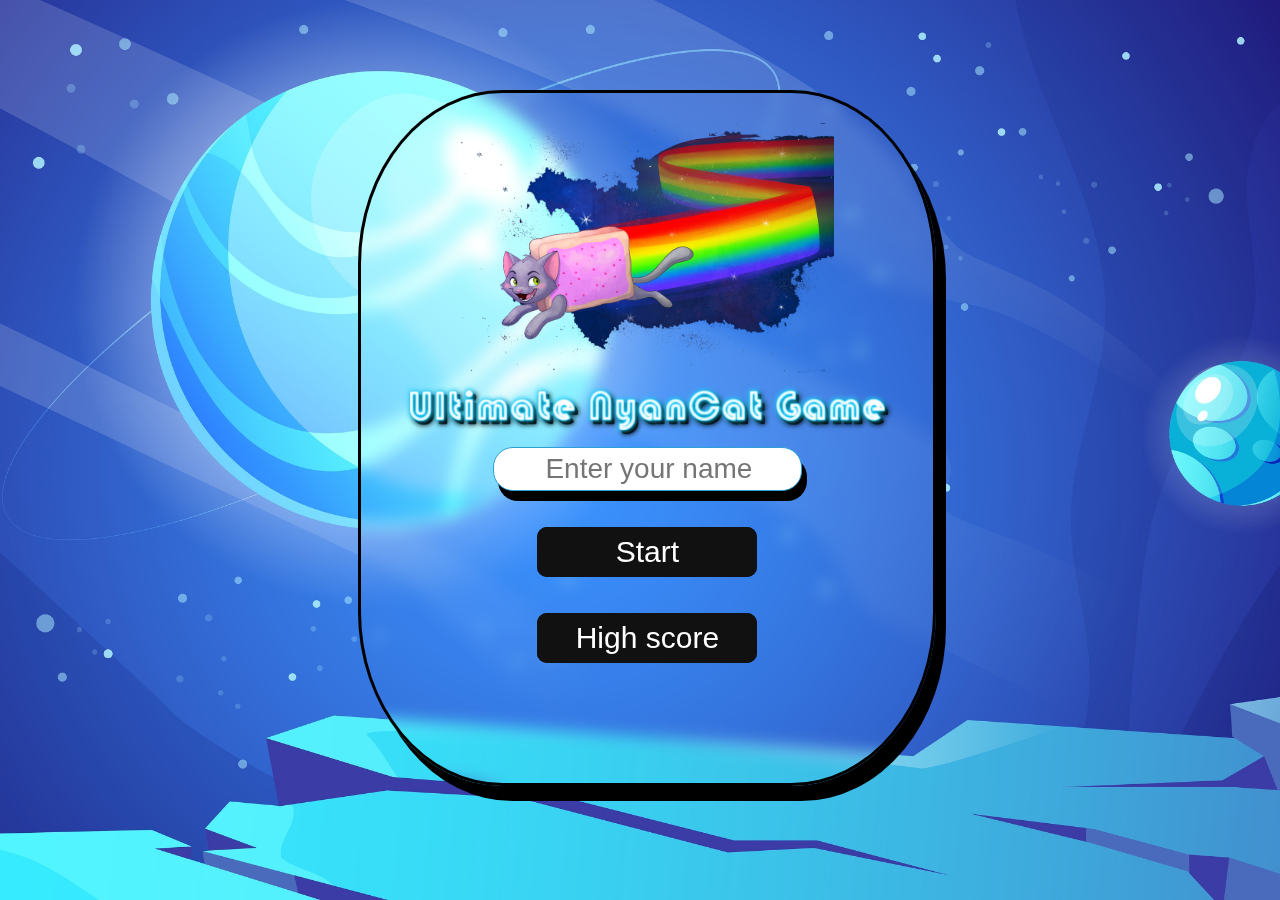
<file: index.html>
<!DOCTYPE html>
<html lang="en">
<head>
    <meta charset="UTF-8">
    <meta http-equiv="X-UA-Compatible" content="IE=edge">
    <meta name="viewport" content="width=device-width, initial-scale=1.0">
    <link rel="stylesheet" href="style.css">
    <script src="game.js" defer></script>
    <title>ZsakbaTo(a)stCat</title>
</head>
<body>
<div id="menu" class="menu">
    <div id="nyan">
        <img height="250px"  src="asset/menunyan.png">
        <br>
        <img width="500px"   src="asset/gametext2.png">
        <form>
            <input type="text" required placeholder="Enter your name">
            <br><br><br>
            <button id="start" class="glow-on-hover" type="button" >Start</button>
            <br><br><br>
            <button type="button" class="glow-on-hover">High score</button>
        </form>
    </div>
</div>
<div id="horizontal-scroll">
  <div id="horizontal-scroll2">
    <div id="horizontal-scroll3">
      <div id="banner">
        <div id="cmove" style="display: block;" class="animated infinite pulse">
          <div id="moveNyan">
            <img height="100px" id="nyanCharacter" src="asset/nyan-cat-poptart-cat.gif">
          </div>
        </div>
        <h3><a href="#"></a></h3>
      </div>
    </div>
  </div>
</div>
</body>
</html>
</file>
<file: style.css>
@import url('https://fonts.googleapis.com/css?family=Bangers');
@import url('https://fonts.googleapis.com/css?family=Amatic+SC');

body, html {padding: 0; margin: 0; width: 100%; height: 100%; }
h1 {
  margin:0; 
  padding: 0; /home/tamas/Projects/WEB/week_4/syringe-python-WonkeTomi
  font-size: 94px; 
  text-align: center; 
  font-family: 'Bangers', cursive; 
  color: #f28f25;
  text-shadow: 2px 2px 5px #000;
  cursor: default;
/*   background-image: -webkit-linear-gradient(92deg,#f35626,#feab3a);
  -webkit-background-clip: text;
  -webkit-text-fill-color: transparent; */
}
h3 {
  margin:0; 
  padding: 0; 
  text-align: center; 
  color: #fff; 
  text-shadow: 2px 2px 5px #000; 
  font-family: 'Amatic SC', cursive; 
  font-size: 56px; 
}

h3:hover { 
  text-shadow: 0px 0px 15px #2588f2;
  -webkit-animation: breathe 2s linear infinite;
  animation: breathe 2s linear infinite; 
  cursor:pointer;
}

a {color: #fff; text-decoration: none;}

#banner {
  padding: 12% 0 0;
  margin: 0 auto;
  width: 40%;
  min-width: 388px;
}

#horizontal-scroll {
width: 100%;  
height: 100%;  
background: url(background1.jpg);
background-size: cover;
-webkit-animation: backgroundScroll 25s linear infinite;
animation: backgroundScroll 25s linear infinite;  
background-color: #9db9da; 
}

#horizontal-scroll2 {
width: 100%;  
height: 100%;  
background: url(background1.jpg);
background-size: cover;
-webkit-animation: backgroundScroll 25s linear infinite;
animation: backgroundScroll 25s linear infinite;  
}

#horizontal-scroll3 {
width: 100%;  
height: 100%;  
background: url(background1.jpg); 
background-size: cover; 
-webkit-animation: backgroundScroll 25s linear infinite;
animation: backgroundScroll 25s linear infinite; 
}

@-webkit-keyframes backgroundScroll {
from {background-position: 0 0;}  
to {background-position: -12900px 0;}  
}
@keyframes backgroundScroll {
from {background-position: 0 0;}  
to {background-position: -12900px 0;}  
}

@-webkit-keyframes breathe {
0% {text-shadow: 0px 0px 15px #2588f2}  
50% {text-shadow: 0px 0px 5px #2588f2} 
100% {text-shadow: 0px 0px 25px #2588f2}  
}
@keyframes breathe {
0% {text-shadow: 0px 0px 15px #000}  
50% {text-shadow: 0px 0px 5px #fff} 
100% {text-shadow: 0px 0px 15px #000}
}


#moveNyan {
  position: absolute;
  left:0;
  top: 180px;
  animation: 0;
  animation-duration: 0.5s;
}
@keyframes Down1 {
  0% {top:0px; left:0px;}
  100% {top: 80px; left: 0px}
}
@keyframes Down2 {
  0% {top:80px; left:0px;}
  100% {top: 160px; left: 0px}
}
@keyframes Down3 {
  0% {top: 160px; left:0px;}
  100% {top: 240px; left: 0px}
}
@keyframes Down4 {
  0% {top:240px; left:0px;}
  100% {top: 320px; left: 0px}
}
@keyframes Down5 {
  0% {top:320px; left:0px;}
  100% {top: 400px; left: 0px}
}
@keyframes Down6 {
  0% {top:400px; left:0px;}
  100% {top: 480px; left: 0px}
}
@keyframes Down7 {
  0% {top:480px; left:0px;}
  100% {top: 560px; left: 0px}
}
@keyframes Down8 {
  0% {top: 560px; left:0px;}
  100% {top: 640px; left: 0px}
}




@keyframes Up8 {
  0% {top: 640px; left:0px;}
  100% {top: 560px; left: 0px}
}
@keyframes Up7 {
  0% {top:560px; left:0px;}
  100% {top: 480px; left: 0px}
}
@keyframes Up6 {
  0% {top: 480px; left:0px;}
  100% {top: 400px; left: 0px}
}
@keyframes Up5 {
  0% {top:400px; left:0px;}
  100% {top: 320px; left: 0px}
}
@keyframes Up4 {
  0% {top:320px; left:0px;}
  100% {top: 240px; left: 0px}
}
@keyframes Up3 {
  0% {top:240px; left:0px;}
  100% {top: 160px; left: 0px}
}
@keyframes Up2 {
  0% {top:160px; left:0px;}
  100% {top: 80px; left: 0px}
}
@keyframes Up1 {
  0% {top:80px; left:0px;}
  100% {top: 0px; left: 0px}
}


.candies {
  position: absolute;
  right:0px;
  top: 0px;
  animation: candy1;
  animation-duration: 5s;
}

.candies2 {
  position: absolute;
  right:0px;
  top: 80px;
  animation: candy1;
  animation-duration: 5s;
}

.candies3 {
  position: absolute;
  right: 0px;
  top: 160px;
  animation: candy1;
  animation-duration: 5s;
}

.candies4 {
  position: absolute;
  right: 0px;
  top: 240px;
  animation: candy1;
  animation-duration: 5s;
}


.candies5 {
  position: absolute;
  right: 0px;
  top: 320px;
  animation: candy1;
  animation-duration: 5s;
}

.candies6 {
  position: absolute;
  right: 0px;
  top: 400px;
  animation: candy1;
  animation-duration: 5s;
}

.candies7 {
  position: absolute;
  right: 0px;
  top: 480px;
  animation: candy1;
  animation-duration: 5s;
}

.candies8 {
  position: absolute;
  right: 0px;
  top: 560px;
  animation: candy1;
  animation-duration: 5s;
}

.candies9 {
  position: absolute;
  right: 0px;
  top: 640px;
  animation: candy1;
  animation-duration: 5s;
}

@keyframes candy1 {
  0% {right: 0px;}
  100% {right: 100%}
}


.menu {
  text-align: center;
  margin: 0;
  align-items: center;
  justify-content: center;
  border: 3px solid;
  box-shadow: 10px 15px #000000;
  border-radius: 25%;
  width: 40%;
  position: absolute;
  top: 10%;
  left: 28%;
  height: 70%;
  padding: 30px;
  background-color: transparent;
  backdrop-filter: blur(8px);
}

input[type="text"] {
  -webkit-border-radius: 20px;
  -moz-border-radius: 20px;
   border-radius: 20px;
   border: 1px solid #2d9fd9;
   box-shadow: 5px 10px #000000;
   color: #a0d18c;
   width: 300px;
   height: 40px;
   padding-left: 5px;
   text-align: center;
   line-height: 40px;
    font-size: 28px;
}

input[type="text"]:focus {
   outline: none;
   border: 1px solid #a0d18c;
   color: darkblue;
   line-height: 40px;
   font-family: Padauk;
   font-size: 30px;
}

.glow-on-hover {
    width: 220px;
    height: 50px;
    border: none;
    outline: none;
    color: #fff;
    font-size: 30px;
    background: #111;
    cursor: pointer;
    position: relative;
    z-index: 0;
    border-radius: 10px;
}

.glow-on-hover:before {
    content: '';
    background: linear-gradient(45deg, #ff0000, #ff7300, #fffb00, #48ff00, #00ffd5, #002bff, #7a00ff, #ff00c8, #ff0000);
    position: absolute;
    top: -2px;
    left:-2px;
    background-size: 400%;
    z-index: -1;
    filter: blur(5px);
    width: calc(100% + 4px);
    height: calc(100% + 4px);
    animation: glowing 20s linear infinite;
    opacity: 0;
    transition: opacity .3s ease-in-out;
    border-radius: 10px;
}

.glow-on-hover:active {
    color: #000
}

.glow-on-hover:active:after {
    background: transparent;
}

.glow-on-hover:hover:before {
    opacity: 1;
}

.glow-on-hover:after {
    z-index: -1;
    content: '';
    position: absolute;
    width: 100%;
    height: 100%;
    background: #111;
    left: 0;
    top: 0;
    border-radius: 10px;
}

@keyframes glowing {
    0% { background-position: 0 0; }
    50% { background-position: 400% 0; }
    100% { background-position: 0 0; }
}
</file>
